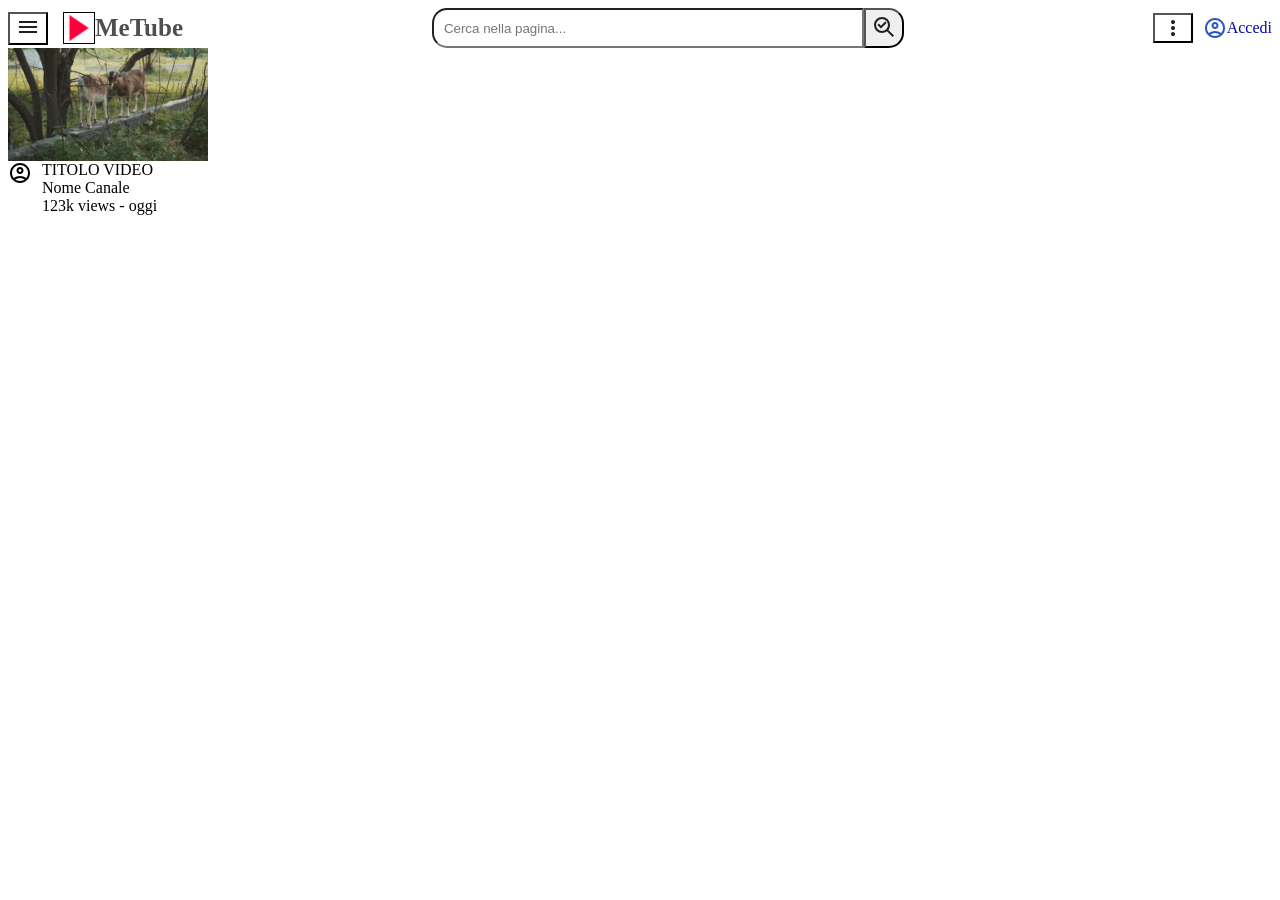
<file: index.html>
<!DOCTYPE html>
<html>
    <head>
        <link rel="stylesheet" href="File CSS/MeTube.css">
        <meta charset="UTF-8">
        <meta name="viewport" content="width=device-width, initial-scale=1.0">
        <link rel="icon" href="assets/Logo RT.png" type="image/x-icon">     
        <title>MeTube</title>
    </head>
    <body>
        <div id="Nav">
            <div id="Nav_sx">
                <button id="Hamburger"> 
                    <img src="assets/Menu Hamburger.svg" alt="Menu"/>
                </button>

                <a href="index.html" target="_self" id="logo">
                    <img src="assets/Triangolo rosso play.png" style="height: 30px; width: auto; border: 1px solid black;" />
                    MeTube
                </a>
            </div>
            <div id="Div_ricerca">
                <input id="barra-di-ricerca" type="search" placeholder="Cerca nella pagina...">
                <button id="button-search" type="submit"><svg xmlns="http://www.w3.org/2000/svg" height="24px" viewBox="0 -960 960 960" width="24px" fill="#1f1f1f"><path d="M570-390q70-70 70-170t-70-170q-70-70-170-70t-170 70q-70 70-70 170t70 170q70 70 170 70t170-70Zm-212-28 226-227-57-57-169 170-85-84-57 56 142 142Zm42 178q-134 0-227-93T80-560q0-134 93-227t227-93q134 0 227 93t93 227q0 56-17.5 105.5T653-364l227 228-56 56-228-227q-41 32-90.5 49.5T400-240Zm0-320Z"/></svg></button>
            </div>
            <div id="Nav_dx">
                <button id="button-impostazioni"><svg xmlns="http://www.w3.org/2000/svg" height="24px" viewBox="0 -960 960 960" width="24px" fill="#1f1f1f"><path d="M480-160q-33 0-56.5-23.5T400-240q0-33 23.5-56.5T480-320q33 0 56.5 23.5T560-240q0 33-23.5 56.5T480-160Zm0-240q-33 0-56.5-23.5T400-480q0-33 23.5-56.5T480-560q33 0 56.5 23.5T560-480q0 33-23.5 56.5T480-400Zm0-240q-33 0-56.5-23.5T400-720q0-33 23.5-56.5T480-800q33 0 56.5 23.5T560-720q0 33-23.5 56.5T480-640Z"/></svg></button>
                <a id="Accedi" href="https://www.youtube.com">
                    <svg xmlns="http://www.w3.org/2000/svg" height="24px" viewBox="0 -960 960 960" width="24px" fill="#2854C5"><path d="M234-276q51-39 114-61.5T480-360q69 0 132 22.5T726-276q35-41 54.5-93T800-480q0-133-93.5-226.5T480-800q-133 0-226.5 93.5T160-480q0 59 19.5 111t54.5 93Zm146.5-204.5Q340-521 340-580t40.5-99.5Q421-720 480-720t99.5 40.5Q620-639 620-580t-40.5 99.5Q539-440 480-440t-99.5-40.5ZM480-80q-83 0-156-31.5T197-197q-54-54-85.5-127T80-480q0-83 31.5-156T197-763q54-54 127-85.5T480-880q83 0 156 31.5T763-763q54 54 85.5 127T880-480q0 83-31.5 156T763-197q-54 54-127 85.5T480-80Zm100-95.5q47-15.5 86-44.5-39-29-86-44.5T480-280q-53 0-100 15.5T294-220q39 29 86 44.5T480-160q53 0 100-15.5ZM523-537q17-17 17-43t-17-43q-17-17-43-17t-43 17q-17 17-17 43t17 43q17 17 43 17t43-17Zm-43-43Zm0 360Z"/></svg>
                    <span>Accedi</span>
                
                </a>
            </div>
        </div>
        
        <a class="video-preview" href="http://www.google.com">
            <img src="./assets/Video_1.jpg"/>
            <div style="display: flex; gap: 10px">
                <svg xmlns="http://www.w3.org/2000/svg" height="24px" viewBox="0 -960 960 960" width="24px" fill="#000000"><path d="M234-276q51-39 114-61.5T480-360q69 0 132 22.5T726-276q35-41 54.5-93T800-480q0-133-93.5-226.5T480-800q-133 0-226.5 93.5T160-480q0 59 19.5 111t54.5 93Zm146.5-204.5Q340-521 340-580t40.5-99.5Q421-720 480-720t99.5 40.5Q620-639 620-580t-40.5 99.5Q539-440 480-440t-99.5-40.5ZM480-80q-83 0-156-31.5T197-197q-54-54-85.5-127T80-480q0-83 31.5-156T197-763q54-54 127-85.5T480-880q83 0 156 31.5T763-763q54 54 85.5 127T880-480q0 83-31.5 156T763-197q-54 54-127 85.5T480-80Zm100-95.5q47-15.5 86-44.5-39-29-86-44.5T480-280q-53 0-100 15.5T294-220q39 29 86 44.5T480-160q53 0 100-15.5ZM523-537q17-17 17-43t-17-43q-17-17-43-17t-43 17q-17 17-17 43t17 43q17 17 43 17t43-17Zm-43-43Zm0 360Z"/></svg>
                <div style="display: flex; flex-direction: column;">
                    <span>TITOLO VIDEO</span>
                    <span>Nome Canale</span>
                    <span>123k views - oggi</span>
                </div>
            </div>
        </a>
        

    </body>
</html>
</file>
<file: File CSS/MeTube.css>
#Nav
{
display: flex;
flex-direction: row;
justify-content: space-between;
height: 40px;
align-content: center;
}

#Div_ricerca{
    display: flex;
    flex-grow: 1;
}

#Nav_sx{
    display: flex;
    gap: 15px;
    flex-direction: row;
    justify-content: start;
    align-items: center;
    flex-grow: 1;
}

#Nav_dx{
    display: flex;
    gap: 10px;
    justify-content: end;
    align-items: center;
    flex-grow: 1;
}

#Hamburger
{
    background-color: rgba(0, 0, 0, 0);
}

#logo{
    display: flex;
    align-items: center;
    color: rgb(79, 79, 79);
    font-size: 25px;
    font-weight: bold;
    text-decoration-line: none;
}

#barra-di-ricerca{
    flex-grow: 1;
    border-radius: 15px 0px 0px 15px;
    padding: 0px 0px 0px 10px;
}

#button-search{
    border-radius: 0px 15px 15px 0px;
}

#button-impostazioni{
    display: flex;
    flex-direction: column;
    justify-content: center;
    background-color: white;
}


#Accedi span{
    vertical-align: center;
    color: rgb(6, 9, 169);
    text-decoration-line: none;
}

#Accedi{
    display: flex;
    align-items: center;
    flex-direction: row;
    text-decoration-line: none;
    border-radius: 17px;
}

.video-preview
{
    display: flex;
    flex-direction: column;
    text-decoration: none;
    color: black;
}

.video-preview img
{
    width: 200px;
    height: auto;
}
</file>
